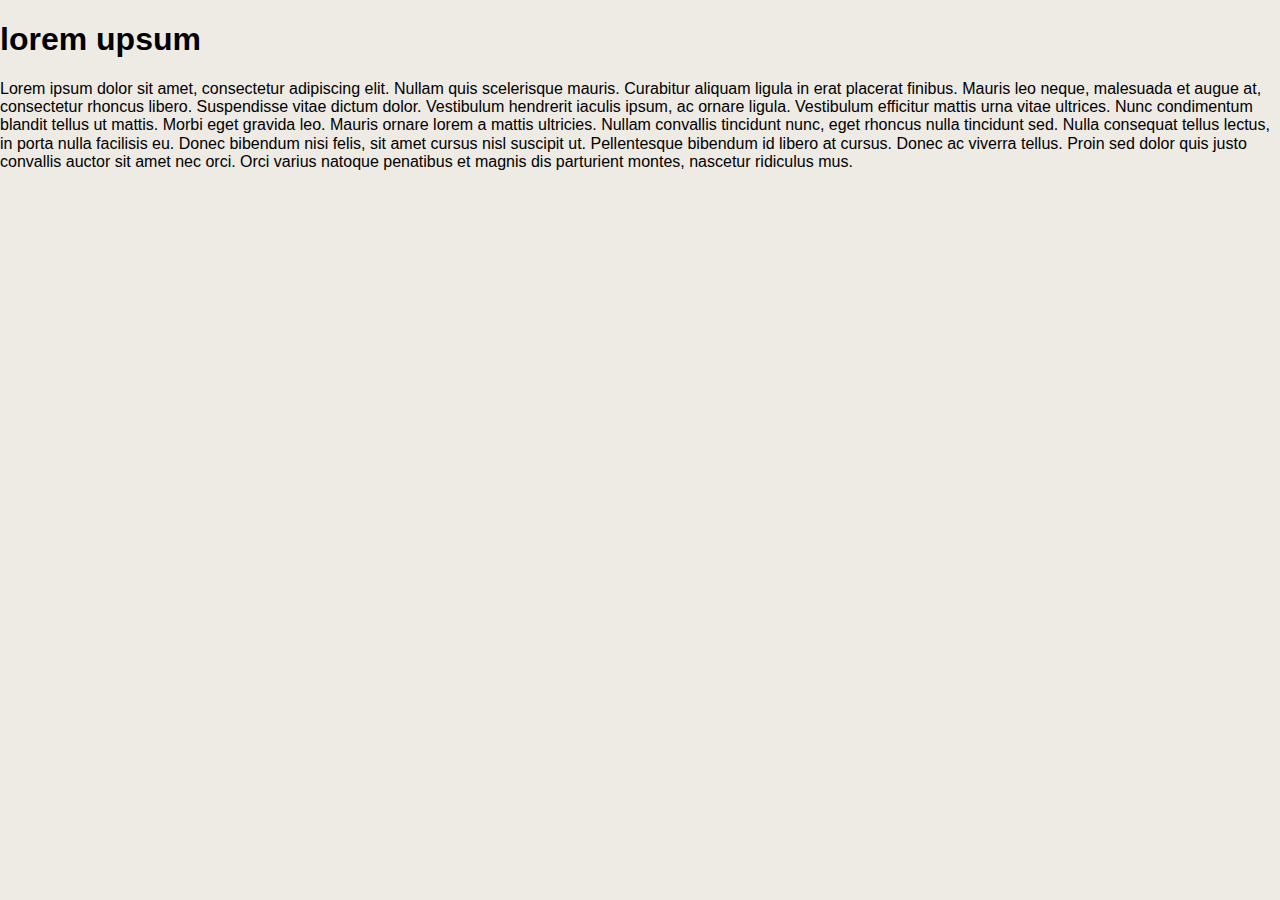
<file: index.html>
<!DOCTYPE html>
<html lang="en">
<head>
    <meta charset="UTF-8">
    <link rel="stylesheet" href="fichier.css">
    <link rel="stylesheet" href="style.css">

    <meta http-equiv="X-UA-Compatible" content="IE=edge">
    <meta name="description" content=" Acheter de jeux de notre grande sélection. Jouer à la demande.">
    <meta name="viewport" content="width=device-width, initial-scale=1.0">
    <title>jeux en demande </title>
</head>
<body>
    <h1>lorem upsum</h1>
    <p>Lorem ipsum dolor sit amet, consectetur adipiscing elit. Nullam quis scelerisque mauris. Curabitur aliquam ligula in erat placerat finibus. Mauris leo neque, malesuada et augue at, consectetur rhoncus libero. Suspendisse vitae dictum dolor. Vestibulum hendrerit iaculis ipsum, ac ornare ligula. Vestibulum efficitur mattis urna vitae ultrices. Nunc condimentum blandit tellus ut mattis. Morbi eget gravida leo. Mauris ornare lorem a mattis ultricies. Nullam convallis tincidunt nunc, eget rhoncus nulla tincidunt sed. Nulla consequat tellus lectus, in porta nulla facilisis eu. Donec bibendum nisi felis, sit amet cursus nisl suscipit ut. Pellentesque bibendum id libero at cursus. Donec ac viverra tellus. Proin sed dolor quis justo convallis auctor sit amet nec orci. Orci varius natoque penatibus et magnis dis parturient montes, nascetur ridiculus mus.</p>


    
</body>
</html>
</file>
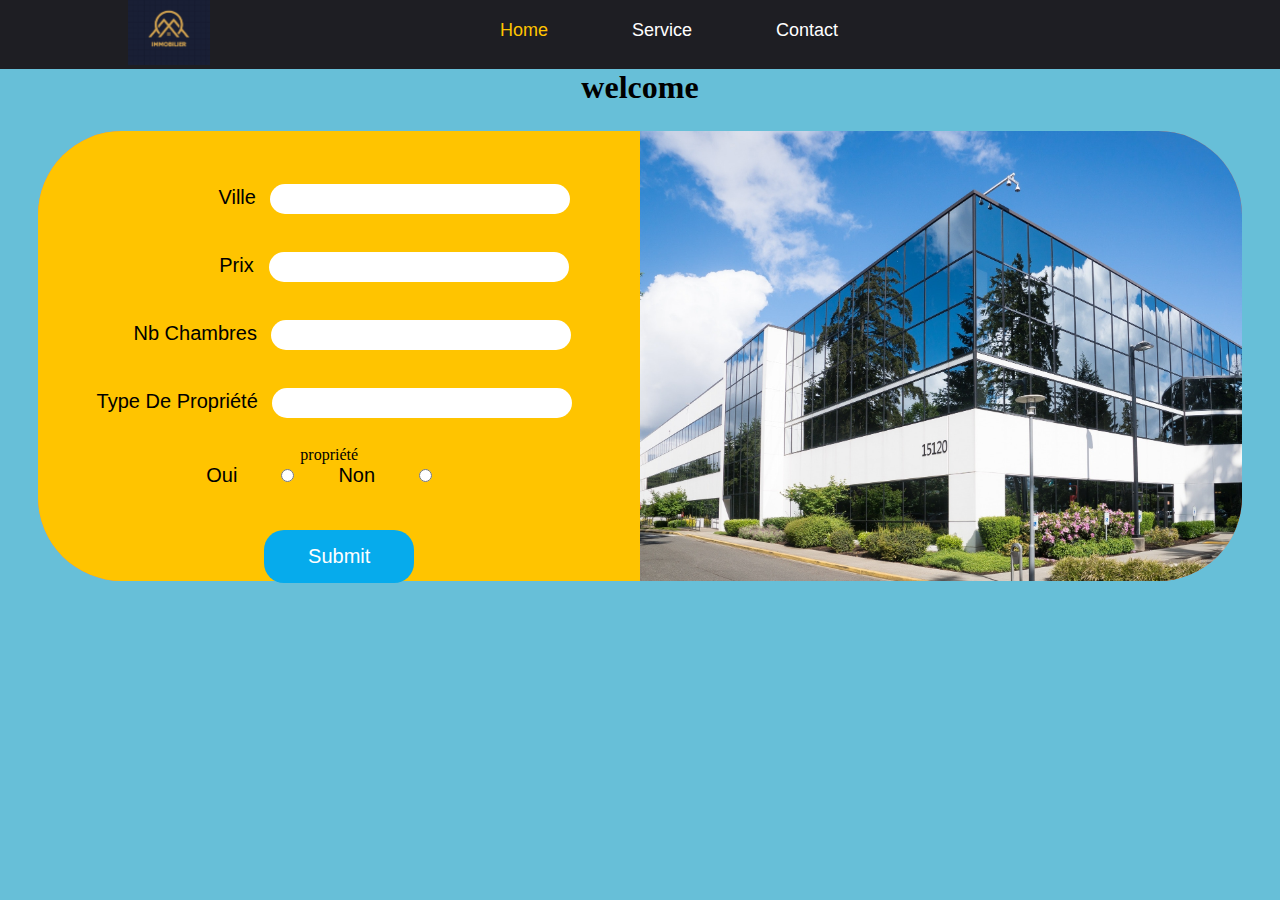
<file: Imobilier web site responsive/index.html>
<!DOCTYPE html>
<html lang="en">
<head>
    <meta charset="UTF-8">
    <meta http-equiv="X-UA-Compatible" content="IE=edge">
    <link rel="stylesheet" href="style.css">
    <meta name="viewport" content="width=device-width, initial-scale=1.0">
    <title>Immobilier</title>
</head>
<body>
    <header>
        <div class="countainer">
          <div class="logo">
            <img
              src="pics/immobilier.png"
              alt="Logo Image"
              draggable="false"
            />
          </div>
          <ul class="nav">
            <li id="first-li"><a class="active" href="#">home</a></li>
            <li><a href="#">service</a></li>
            <li><a href="#">contact</a></li>
          </ul>
          <div class="clear"></div>
        </div>
      </header>
      <main>
        <h1 style="text-align: center;">welcome</h1>
      <section>
          <div class="parent-section">
              <div class="first-child">
                  <form>
                    &nbsp; &nbsp; &nbsp; &nbsp;&nbsp;&nbsp;&nbsp;&nbsp; &nbsp; &nbsp; &nbsp;&nbsp;&nbsp; &nbsp;&nbsp;&nbsp;&nbsp;&nbsp;&nbsp;&nbsp;&nbsp;&nbsp;
                    <label for="input-1">Ville</label>
                  <input type="text" id="input-1">
                  <br><br>
                  &nbsp; &nbsp; &nbsp; &nbsp;&nbsp;&nbsp;&nbsp;&nbsp;  &nbsp; &nbsp; &nbsp;&nbsp;&nbsp; &nbsp;&nbsp;&nbsp;&nbsp;&nbsp;&nbsp;&nbsp;&nbsp;&nbsp;
                  <label for="input-2">prix </label>
                  <input type="number" id="input-2">
                  <br><br>
                  &nbsp;&nbsp;&nbsp;&nbsp;&nbsp;&nbsp;&nbsp;&nbsp;
                  <label for="input-3">Nb Chambres</label>
                  <input type="number" id="input-3">
                  <br><br>
                  <label for="input-4" id="tt">type de propriété</label>
                  <input type="text" id="input-4">
                  <br><br>
                  <p  id="pp">propriété</p>
                  <label id="rdb" for="pro1" style="color: rgb(0, 0, 0); ">oui</label>
                  <input  type="radio" name="pro" id="pro1" >
                  <label  for="pro2" style="color: rgb(0, 0, 0); ">non</label>
                  <input type="radio" name="pro" id="pro2" >
                  <br><br>
                  <button>submit</button>
                  </form>
              </div>
              <div class="second-child">
                 <!-- <img src="pics/pic.jpg" alt="image"> -->
              </div>
          </div>
      </section>
    </main>

  
</body>
</html>
</file>
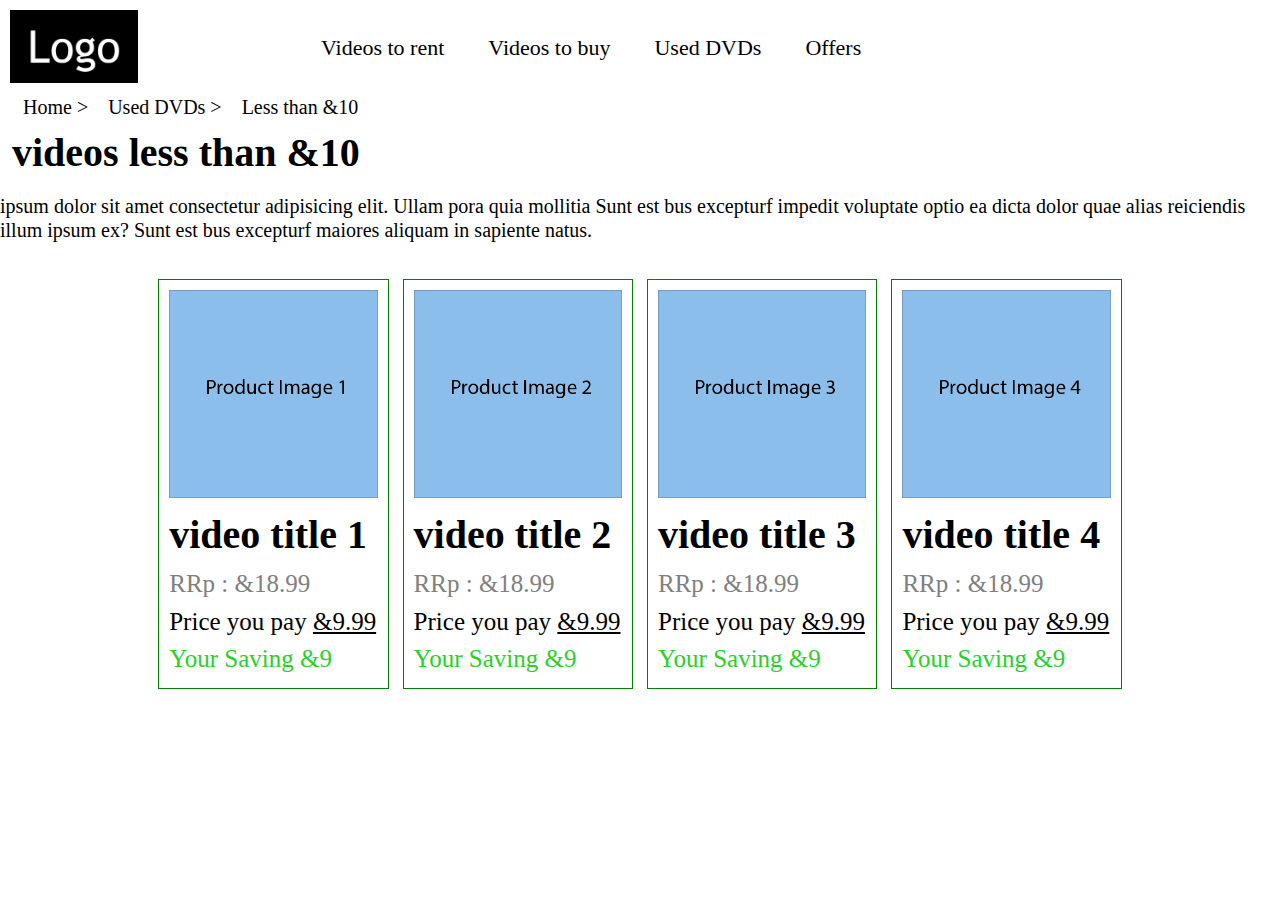
<file: make the web site responsive/respowebsite.html>
<!DOCTYPE html>
<html lang="en">
<head>
    <meta charset="UTF-8">
    <meta http-equiv="X-UA-Compatible" content="IE=edge">
    <link rel="stylesheet" href="respostyle.css">
    <meta name="viewport" content="width=device-width, initial-scale=1.0">
    <title>responsive web site</title>
</head>
<body>
    <header>
        <div class="logo"><img src="fotos/logo.png" alt="logo"></div>
        <ul>
            <li><a href="#">Videos to rent</a></li>
            <li><a href="#">Videos to buy</a></li>
            <li><a href="#">Used DVDs</a></li>
            <li><a href="#">Offers</a></li>
        </ul>
        <div class="clear"></div>
    </header>
    <nav>
        <ul>
            <li><a href="#">Home&nbsp;&gt;</a></li>
            <li><a href="#">Used DVDs&nbsp;&gt;</a></li>
            <li><a href="#">Less than &10</a></li>
        </ul>
        <div class="clear"></div>
    </nav>
    <section>
        <h1 class="title-g">videos less than &10</h1>
        <br>
        <p class="para"> ipsum dolor sit amet consectetur adipisicing elit. Ullam pora quia mollitia  Sunt est bus excepturf 
 impedit  voluptate optio ea dicta dolor quae alias reiciendis illum  ipsum ex? Sunt est bus excepturf
 maiores aliquam in sapiente natus.</p> 
    </section>
    <footer>
        <div class="parent-carts">
        <div class="crt">
            <div class="img">
               <img src="fotos/product-img1.png" alt="image"> 
            </div>

            <h2 class="title">video title 1</h2>
            <p class="rrp">RRp : &18.99</p>
            <p class="price">Price you pay <span>&9.99</span></p>
            <p class="saving">your saving &9</p>  
        </div>
        <div class="crt">
            <div class="img">
               <img src="fotos/product-img2.png" alt="image"> 
            </div>
            <h2 class="title">video title 2</h2>
            <p class="rrp">RRp : &18.99</p>
            <p class="price">Price you pay <span>&9.99</span></p>
            <p class="saving">your saving &9</p>  
        </div>
        <br>
        <div class="crt">
            <div class="img">
               <img src="fotos/product-img3.png" alt="image"> 
            </div>
            <h2 class="title">video title 3</h2>
            <p class="rrp">RRp : &18.99</p>
            <p class="price">Price you pay <span>&9.99</span></p>
            <p class="saving">your saving &9</p>  
        </div>
        <div class="crt">
            <div class="img">
               <img src="fotos/product-img4.png" alt="image"> 
            </div>
            <h2 class="title">video title 4</h2>
            <p class="rrp">RRp : &18.99</p>
            <p class="price">Price you pay <span>&9.99</span></p>
            <p class="saving">your saving &9</p>  
        </div>
        </div>
        </footer>
    
    
</body>
</html>
</file>
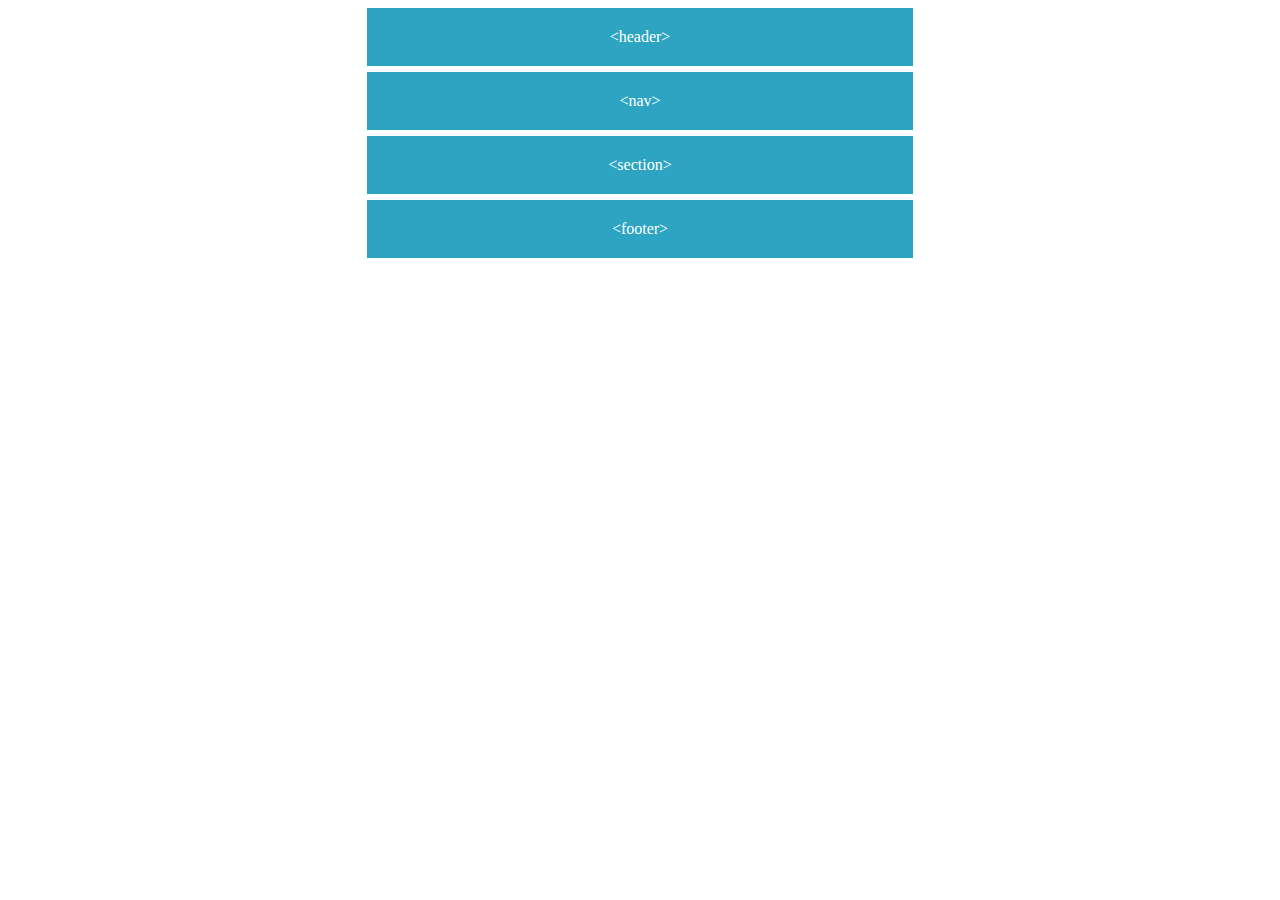
<file: step 1/step1.html>
<!DOCTYPE html>
<html lang="en">
<head>
    <meta charset="UTF-8">
    <meta http-equiv="X-UA-Compatible" content="IE=edge">
    <link rel="stylesheet" href="style1.css">
    <meta name="viewport" content="width=device-width, initial-scale=1.0">
    <title>Document</title>
</head>
<body>
   
        <div class="dv">&lt;header&gt;</div>
        <div class="dv">&lt;nav&gt;</div>
        <div class="dv">&lt;section&gt;</div>
        <div class="dv">&lt;footer&gt;</div>

    
</body>
</html>
</file>
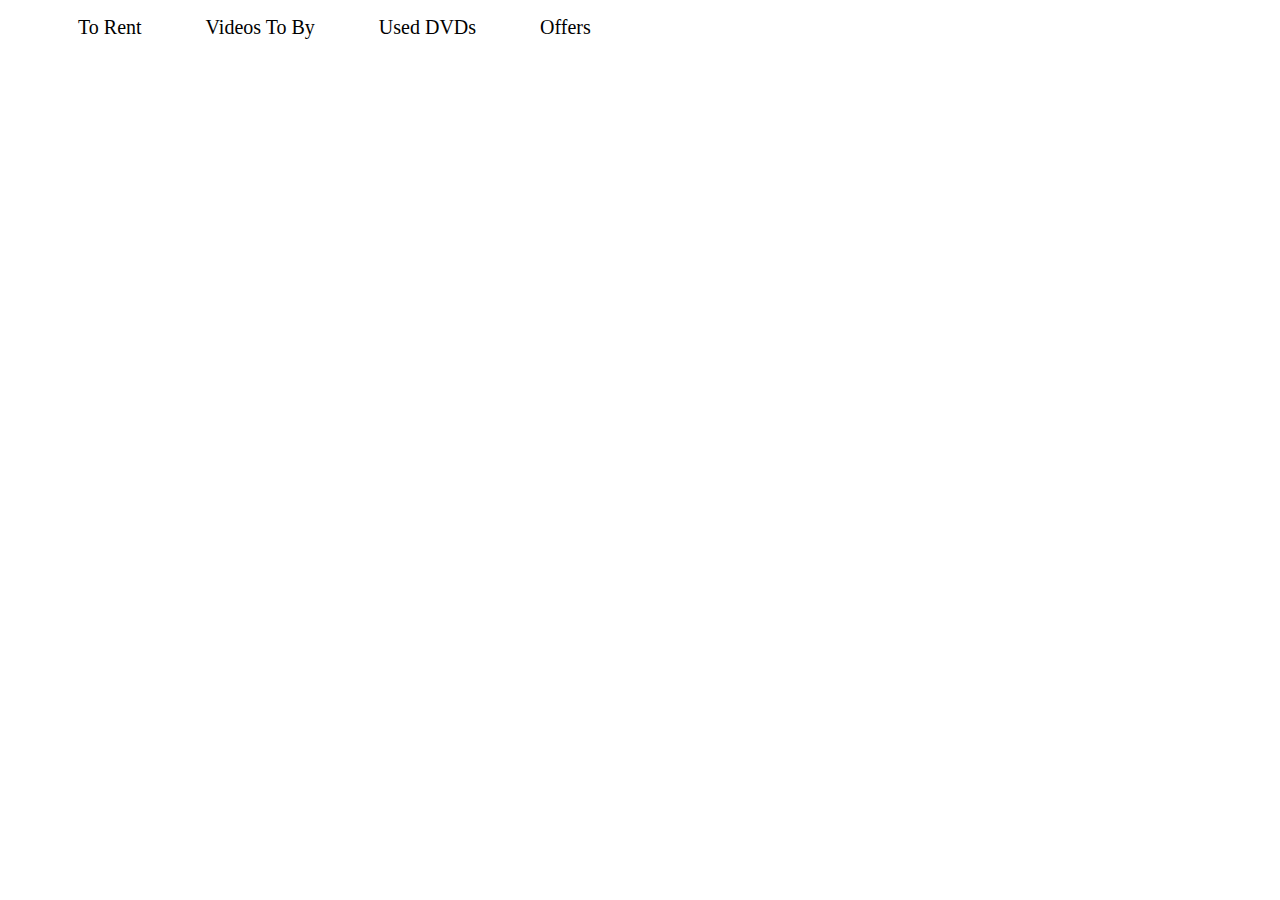
<file: step 2/step2.html>
<!DOCTYPE html>
<html lang="en">
<head>
    <meta charset="UTF-8">
    <meta http-equiv="X-UA-Compatible" content="IE=edge">
    <link rel="stylesheet" href="style2.css">
    <meta name="viewport" content="width=device-width, initial-scale=1.0">
    <title>step 2</title>
</head>
<body>
    <ul>
        <li><a> to rent</a></li>
        <li><a>videos to by</a></li>
        <li><a>used DVDs</a></li>
        <li><a>offers</a></li>
    </ul>
    
</body>
</html>
</file>
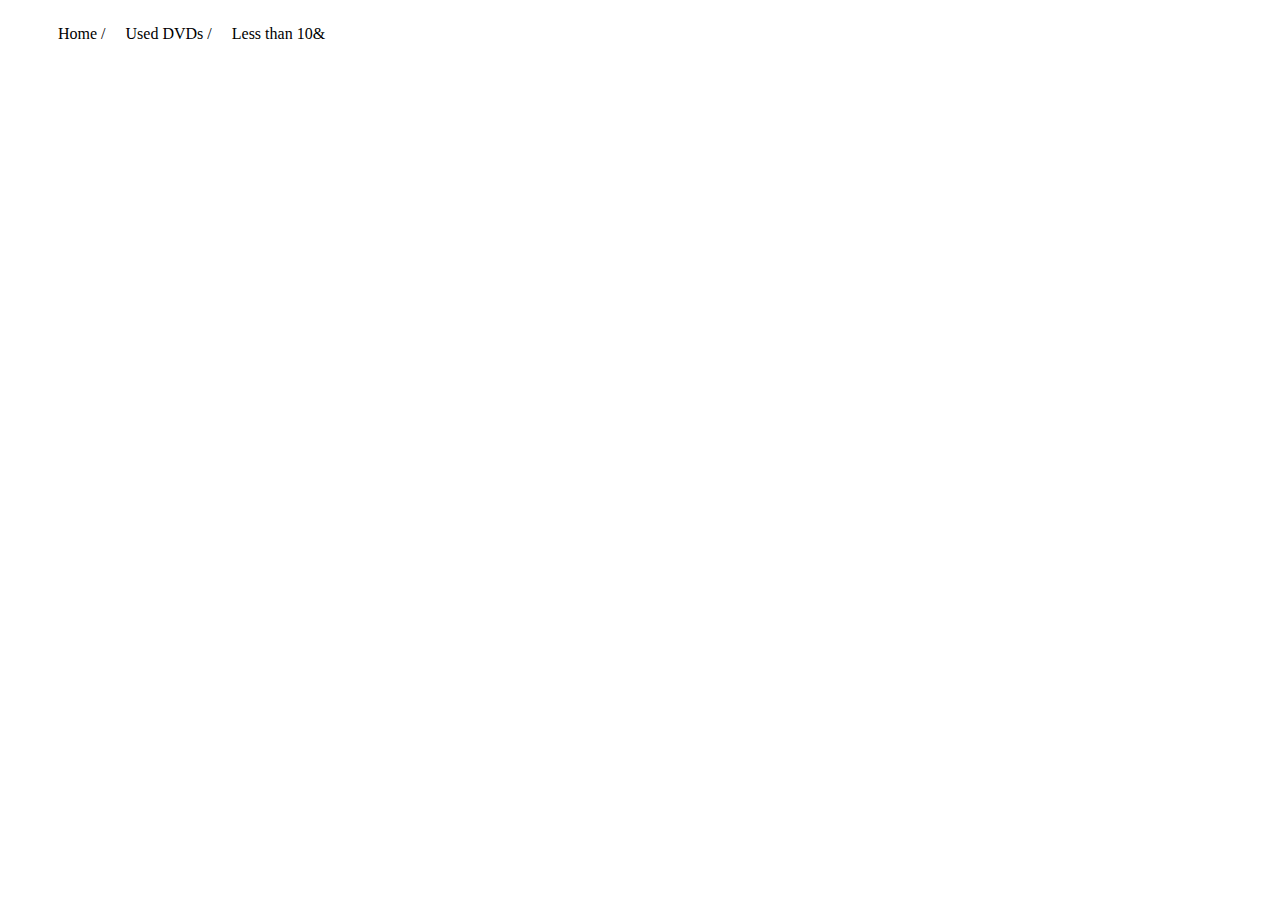
<file: step 3/step 3.html>
<!DOCTYPE html>
<html lang="en">
<head>
    <meta charset="UTF-8">
    <meta http-equiv="X-UA-Compatible" content="IE=edge">
    <link rel="stylesheet" href="style3.css">
    <meta name="viewport" content="width=device-width, initial-scale=1.0">
    <title>step 3</title>
</head>
<body>
    <ul>
        <li><a>Home    /</a></li>
        <li><a>Used DVDs    /</a></li>
        <li><a>Less than 10&</a></li>
    </ul>
    
</body>
</html>
</file>
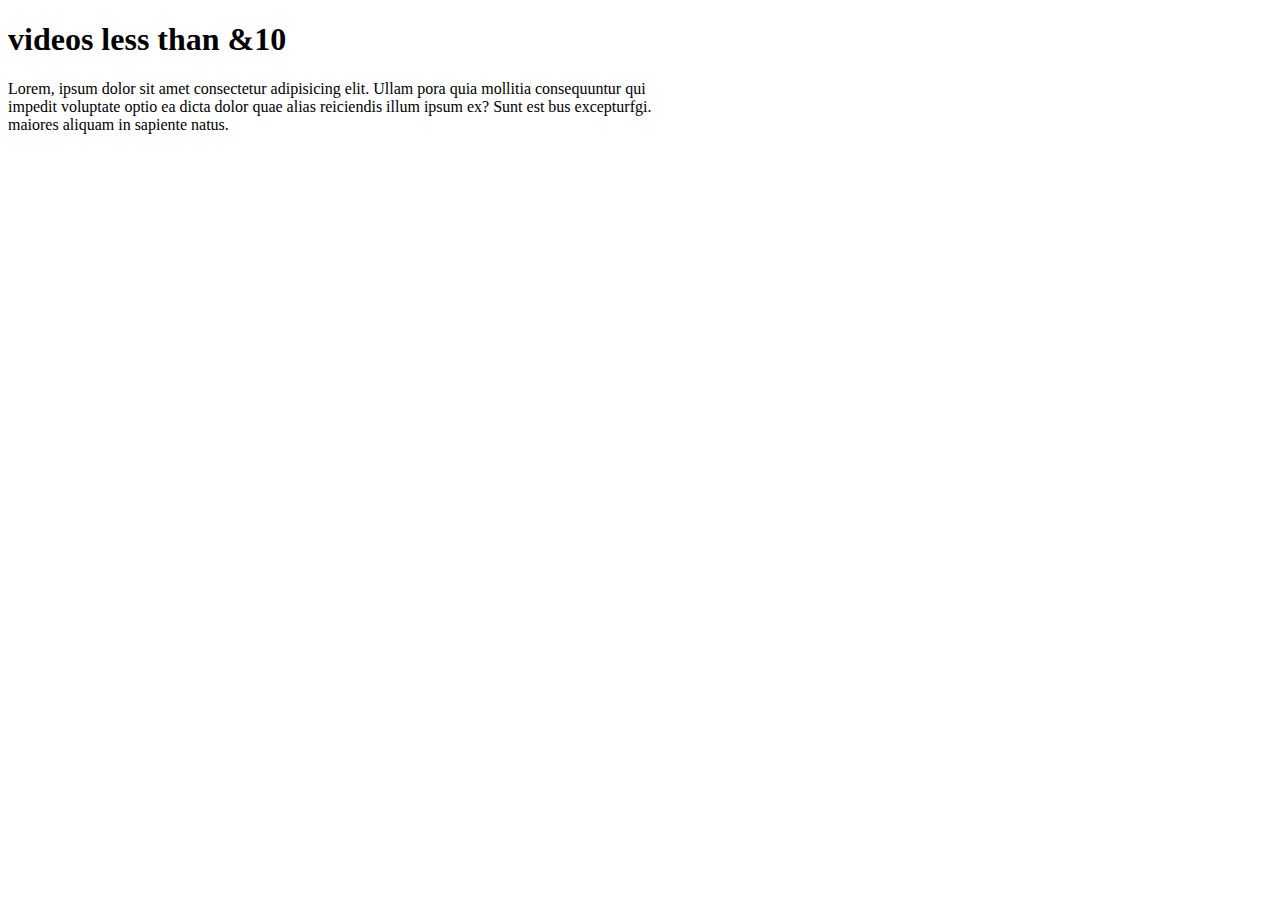
<file: step 4/step4.html>
<!DOCTYPE html>
<html lang="en">
<head>
    <meta charset="UTF-8">
    <meta http-equiv="X-UA-Compatible" content="IE=edge">
    <meta name="viewport" content="width=device-width, initial-scale=1.0">
    <title>step4</title>
</head>
<body>
    <h1>videos less than &10</h1>
    <p>Lorem, ipsum dolor sit amet consectetur adipisicing elit. Ullam pora quia mollitia consequuntur qui<br> impedit  voluptate optio ea dicta dolor quae alias reiciendis illum  ipsum ex? Sunt est bus excepturfgi.<br>maiores aliquam in sapiente natus.</p>
    
</body>
</html>
</file>
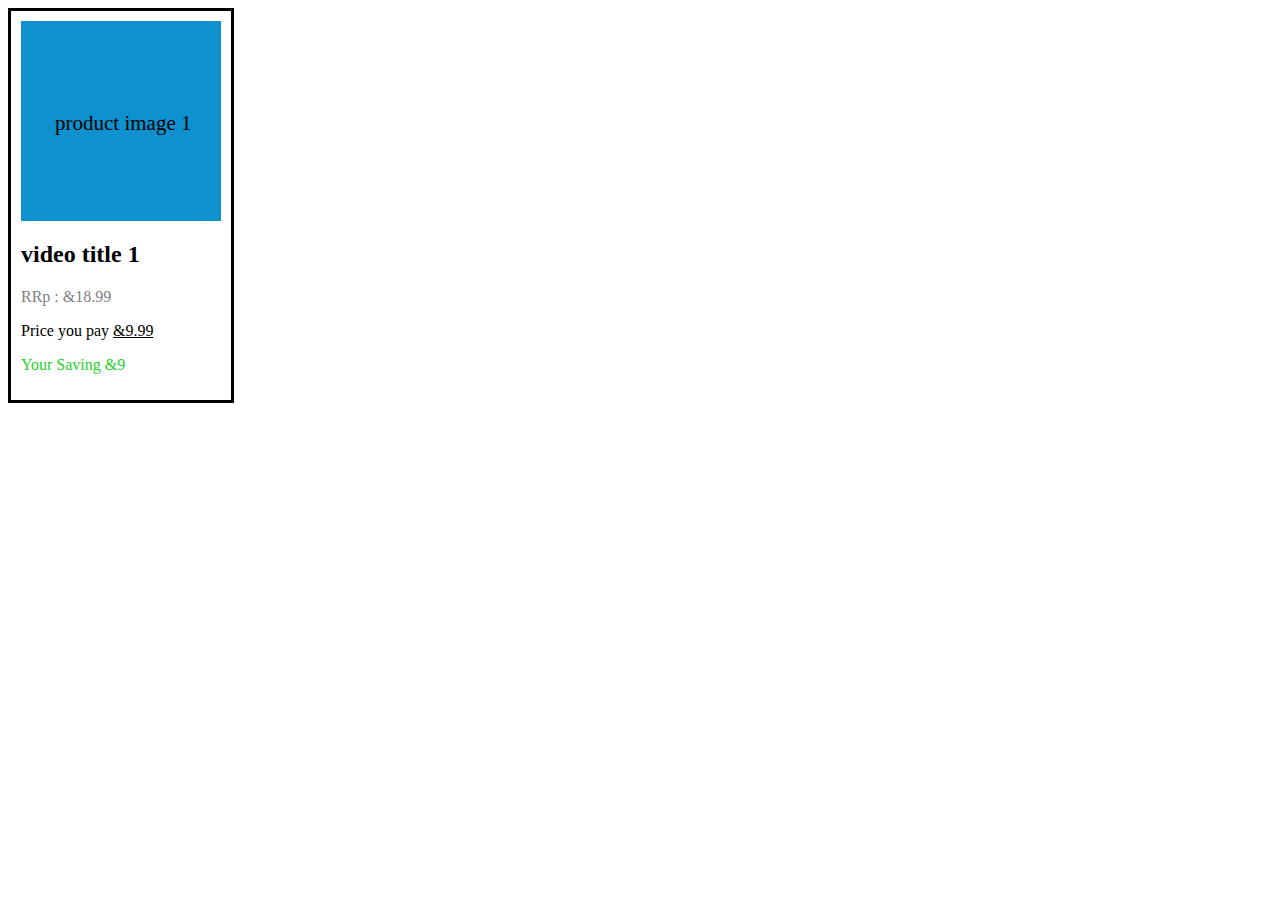
<file: step 5/index5.html>
<!DOCTYPE html>
<html lang="en">
<head>
    <meta charset="UTF-8">
    <meta http-equiv="X-UA-Compatible" content="IE=edge">
    <link rel="stylesheet" href="style5.css">
    <meta name="viewport" content="width=device-width, initial-scale=1.0">
    <title>step 5</title>
</head>
<body>
    <div class="crt">
        <div class="img">
           <p class="pi">product image 1</p> 

        </div>
        <h2 class="title">video title 1</h2>
        <p class="rrp">RRp : &18.99</p>
        <p>Price you pay <span>&9.99</span></p>
        <p class="saving">your saving &9</p>
        
    </div>
    
</body>
</html>
</file>
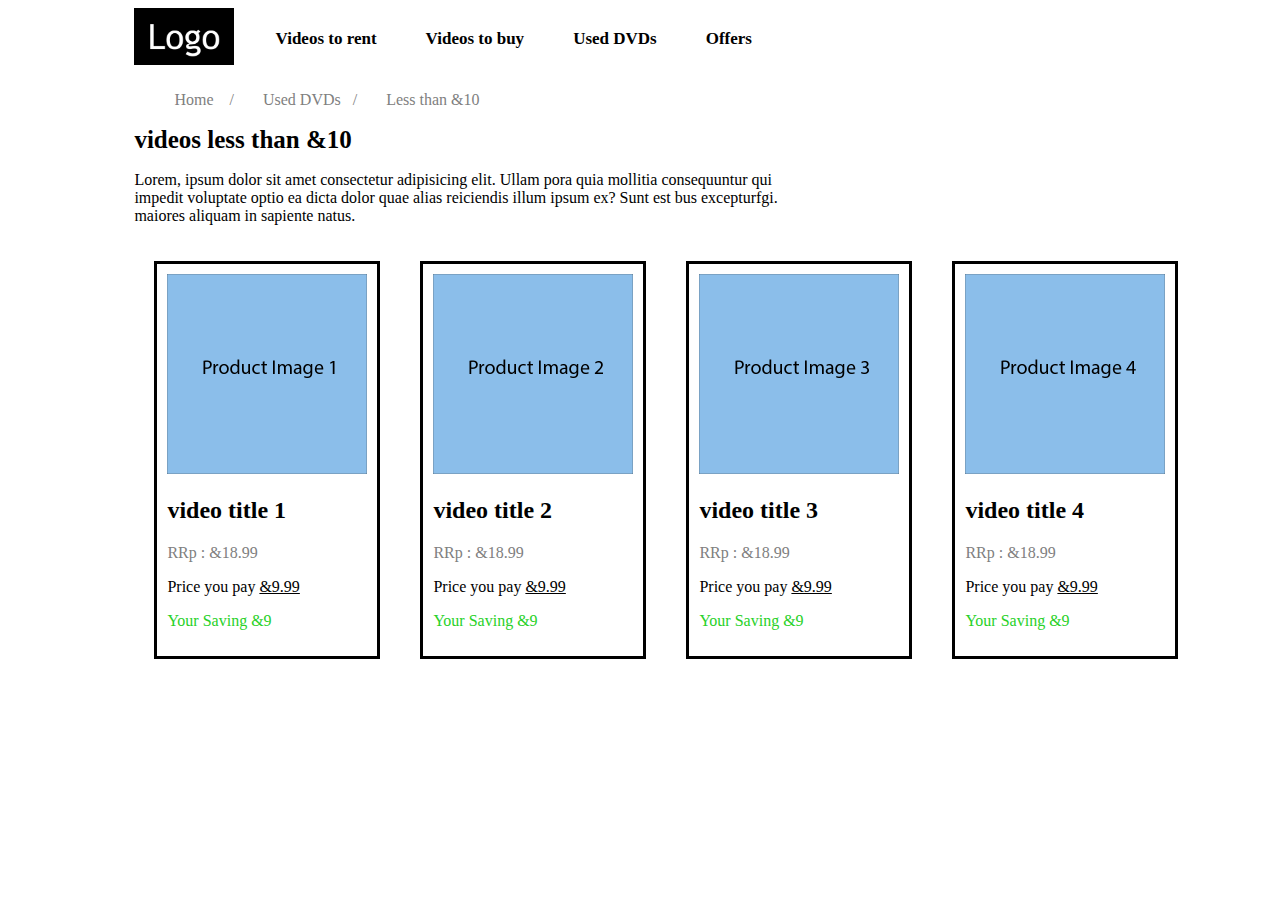
<file: step 6/step6.html>
<!DOCTYPE html>
<html lang="en">
<head>
    <meta charset="UTF-8">
    <meta http-equiv="X-UA-Compatible" content="IE=edge">
    <link rel="stylesheet" href="style6.css">
    <meta name="viewport" content="width=device-width, initial-scale=1.0">

    <title>step 6</title>
</head>
<body> 
    <div class="countainer">
    <header>
        <div class="logo">
            <img src="fotos/logo.png" alt="logo">
        </div>
        <ul>
            <li><a>Videos to rent</a></li>
            <li><a>Videos to buy</a></li>
            <li><a>Used DVDs</a></li>
            <li><a>Offers</a></li>
        </ul>
        <div class="clear"></div>
    </header> 
    <nav>
        <ul>
            <li><a>Home &nbsp;&nbsp;&nbsp;/</a></li>
            <li><a>Used DVDs&nbsp;&nbsp;&nbsp;/</a></li>
            <li><a>Less than &10</a></li>
        </ul>
    </nav>
    <section>
        <h1 style="font-size:25px;">videos less than &10</h1>
        <p>Lorem, ipsum dolor sit amet consectetur adipisicing elit. Ullam pora quia mollitia consequuntur qui<br> impedit  voluptate optio ea dicta dolor quae alias reiciendis illum  ipsum ex? Sunt est bus excepturfgi.<br>maiores aliquam in sapiente natus.</p> 
     
    </section>
    <footer>
        <div class="parent-carts">
        <div class="crt">
            <div class="img">
               <img src="fotos/product-img1.png" alt="image"> 
            </div>
            <h2 class="title">video title 1</h2>
            <p class="rrp">RRp : &18.99</p>
            <p>Price you pay <span>&9.99</span></p>
            <p class="saving">your saving &9</p>  
        </div>
        <div class="crt">
            <div class="img">
               <img src="fotos/product-img2.png" alt="image"> 
            </div>
            <h2 class="title">video title 2</h2>
            <p class="rrp">RRp : &18.99</p>
            <p>Price you pay <span>&9.99</span></p>
            <p class="saving">your saving &9</p>  
        </div>
        <div class="crt">
            <div class="img">
               <img src="fotos/product-img3.png" alt="image"> 
            </div>
            <h2 class="title">video title 3</h2>
            <p class="rrp">RRp : &18.99</p>
            <p>Price you pay <span>&9.99</span></p>
            <p class="saving">your saving &9</p>  
        </div>
        <div class="crt">
            <div class="img">
               <img src="fotos/product-img4.png" alt="image"> 
            </div>
            <h2 class="title">video title 4</h2>
            <p class="rrp">RRp : &18.99</p>
            <p>Price you pay <span>&9.99</span></p>
            <p class="saving">your saving &9</p>  
        </div>
    </div>
    </footer>
</div> 
</body>
</html>
</file>
<file: style.css>
body
{
    box-sizing: border-box;
    font-family: Arial, Helvetica, sans-serif;
    background-color: #eeeae4;
}
</file>
<file: Imobilier web site responsive/style.css>
* {
    padding: 0;
    margin: 0;
  }
  .clear
  {clear: both;}
  body
  {
    background-color: #67BFD8;
  }
header
{
background-color: #1E1E23;
}

a
{
    text-decoration: none;
    color: white;
    text-transform: capitalize;
    font-size: 18px;
    font-family:'Segoe UI', Tahoma, Geneva, Verdana, sans-serif;
}
.active
{color: #FFC400;}

.countainer
{
    width: 80%;
    margin: auto;
}
  .logo
  {
      width: 8%;
      float: left;
  }
  .logo img
  {
      width: 100%;
  }

  .nav {
      width: 80%;
      float: left;
     
  }
  .nav li 
  {
      display: inline-block;
      padding: 20px 40px;
  }
  #first-li
  {
      margin-left: 250px;
  }
  .parent-section
  {   position: relative;
      width: 94%;
      height: 450px;
      background-color: coral;
      margin: auto;
      margin-top: 25px;
      border-radius: 84px;
     

  }
  .first-child
  {position: absolute;
    width: 50%;
    border: 1px black;
    height: 100%;
    background-color:#FFC400;
    border-radius: 84px 0  0 84px;
   
  }

  .second-child
  {position: absolute;
      width: 50%;
      height: 100%;
      left: 50%;
      background-image: url(pics/pic.jpg);
      background-repeat: no-repeat;
      background-size: cover;
      border-radius:0 84px 84px 0 ;
  }
  .second-child img
  {
      width: 100%;
  }
  form
  {
      text-align:center;
      padding:7%;
  }
  label
  {
      font-family: 'Segoe UI', Tahoma, Geneva, Verdana, sans-serif;
      font-size: 20px;
      text-transform: capitalize;
  }
  input[type="text"],input[type="number"]
  {
    margin:10px;
    border: none;
    width: 300px;
    height: 30px;
    border-radius: 20px;
  }

  input[type="radio"]
  {
      margin: 0 40px;
  }
  #pp
  {
      margin-right: 20px;
  }
  button
  {
      text-transform: capitalize;
      width: 150px;
      font-family: 'Segoe UI', Tahoma, Geneva, Verdana, sans-serif;
      font-size: 20px;
      padding: 15px;
      background-color:#06abec;
      color: white;
      margin: 25px auto;
      border: none;
      border-radius: 20px;
  }
  a
  {
      font-size: 18px;
  }



  




 
 @media screen and (max-width: 600px)
   {
       .logo
       {
           width: 20%;
       }
     .nav li 
    {
        padding: 20px 6px 10px 6px;
    } 
    #first-li
    {
        margin-left: 50px;
    }
    .parent-section
    {   
        height: 650px;
        margin: auto;
        margin-top: 25px;
        border-radius: 42px;
        margin-bottom: 100px;
  
    }
    .first-child
     {position: absolute;
      border: 1px black;
      border-radius: 42px 0  0 42px; 
      width: 100%;
     
    }
  
    .second-child
    {
        /* background-image: url(pics/pic.jpg);
        border-radius:0 42px 42px 0 ; */
        display: none;

    }
    .second-child img
    {
        width: 100%;
    }
    label
    {
        display: block;
        width: 100%;
        margin: auto;
        font-size: 15px;
    }
    /* input[type="text"],input[type="number"]
    {
      margin:5px;
      display: block;
      width: 200px;
      height: 15px;
      border-radius: 10px;
    } */
    input[type="text"],input[type="number"]
    {
      margin:5px auto;
      display: block;
      width: 175px;
      height: 40px;
      border-radius: 10px;
    }
    input[type="radio"]
    {
        margin: 0 20px;
    }
    button
    {
        width: 80px;
        font-size: 15px;
        padding: 15px;
        margin: 12px auto;
        border-radius: 10px;
    }
 
    #tt{
        margin:20px 15px;

    }
    #pp
    {
        margin-top:-20px;
        margin-bottom: 10px;
    }
    #rdp
    {margin:5px 0;}
    a
    {
        font-size: 12px;
    }
  


   }




     
  @media screen and (max-width: 400px)
   {

       .logo
       {
           width: 20%;
       }
       .countainer
       {
           width: 100%;
       }
   
     .nav li 
    {
        padding: 20px 6px 10px 6px;
    } 
    #first-li
    {
        margin-left: 50px;
    }
    .parent-section
    {   
        height: 720px;
        margin: auto;
        margin-top: 25px;
        border-radius: 20px;
        margin-bottom: 100px;
  
    }
    .first-child
    {position: absolute;
      border: 1px black;
      border-radius: 20px 0  0 20px;
      width: 100%;
     
    }
  
    .second-child
    {
        display: none;


        /* border-radius:0 20px 20px 0 ; */
    }
    .second-child img
    {
        width: 100%;
    }
    label
    {
        display: block;
        width: 100%;
        margin: auto;
        font-size: 16px;
    }
    input[type="text"],input[type="number"]
    {
      margin:5px auto;
      display: block;
      width: 175px;
      height: 40px;
      border-radius: 10px;
    }
    input[type="radio"]
    {
        margin: 0 20px;
    }
    button
    {
        width: 70px;
        font-size: 10px;
        padding: 10px;
        margin: 10px auto;
        border-radius: 7px;
    }
 
    #tt{
        margin:20px 15px;

    }
    #pp
    {
        margin-top:-20px;
        margin-bottom: 10px;
    }
    #rdp
    {margin:5px 0;}
    a
    {
        font-size: 12px;
    }
  


   }
</file>
<file: make the web site responsive/respostyle.css>
*
{margin: 0;
padding: 0;
box-sizing: border-box;}
.clear
{
     clear: both;
}
/* general */
ul
{
    float: left;
}
li
{
    display: inline-block;
    list-style: none;
}
a
{
    text-decoration: none;
}
/* general */




 .logo
{
    margin: 5%;
    display: block;
   
}
.logo img
{
    width: 40%;
    display: block;
    margin: auto;

}
header>ul
{
    margin: 10px;
    width: 100%;
    text-align: center;
    /* border: 2px solid black; */
}
header ul >li
{
    margin: 0px;
    padding:3px;
    border: black solid 2px;
}
header ul li>a
{
    padding: 10px;
    font-size: 12px;
    font-family: fantasy;
}
nav ul li>a
{
    padding: 4px;
    font-size: 16px;
    font-family: cursive;
}
.title-g
{
margin-top: 10px;
font-size:40px;
}
.para
{
    font-size:10px;
    line-height: 2;
}
footer
{margin-top: 30px;}
.parent-carts
{
    display: flex;
    flex-direction: column;
    justify-content: center;
    width: 90%;
    margin: auto;
    margin-bottom: 20px;

}
.crt
{
    border: 1px solid black;
    padding: 10px;
    line-height: 1.5;
    margin:10px;
}
.img img
{
    width: 100%;
}
.title
{ 
     font-size: 40px;
}
.rrp
{color: grey;
font-size: 25px;}
.price
{
    font-size: 25px;
}
span
{
    text-decoration: underline;
    font-size: 25px;

}
.saving
{
    text-transform: capitalize;
    color: rgb(40, 209, 40);
    font-size: 25px;
}
nav ul li a:hover
{
    text-decoration:underline;
}
header ul li>a:hover
{
    color: rgb(28, 143, 209);
}

@media screen and (min-width: 600px) {
    .parent-carts{
        flex-direction: row;
        flex-wrap: wrap;
    
    }
    .crt{
        width: 45%;
        border: 1px solid black;
        margin: 15px;
    }
    .para
    {
        font-size: 20px;
    }
  }

  @media screen and (min-width: 1050px) {
      .logo
      {
          margin: 10px;
          width:20%;
          float: left;
      }
      .logo img{
          width: 50%;
          float: left;
      }

      header>ul
{
    margin: 25px;
    width: 70%;
    text-align: left;
    float: left;
}
header ul >li
{
    margin: 0px;
    padding:10px;
    border: none;
}
header ul li>a
{
    padding: 10px;
    font-size: 22px;
    color:black;
}
nav ul{
    margin-left:15px;
}
nav ul li>a
{
    padding: 8px;
    font-size: 20px;
    color: black;
}
.title-g
{
    margin-left:12px;

}
      .para{
          font-size: 20px;
          line-height: 1.2;
      }


    .parent-carts{
        flex-direction: row;
    }
    .crt{
        width: 20%;
        border: 1px solid green;
        margin: 7px;
    }
    header ul li>a:hover
    {
        font-size: 25px;
    }
  }

  @media print {
      header,nav
      {
          display: none;
      }
  }
</file>
<file: step 1/style1.css>
.dv
{
    width: 40%;
    color:white;
    background-color: rgb(44, 164, 194);
    text-align: center;
    padding: 20px;
    margin: 6px auto;
}
</file>
<file: step 2/style2.css>
ul li{
    display: inline-block;
}
    ul li a
    {
        text-decoration: none;
        padding: 10PX 30px;
        text-transform: capitalize;
        font-size: 20px;
    }
</file>
<file: step 3/style3.css>
ul
{display: flex;}

 li 
{
    list-style: none;
    padding: 5px 10px;
    font-size: 20px;
   
}
li a
{font-size: 16px;}

a:hover
{
    text-decoration: underline;
    
    
}
</file>
<file: step 5/style5.css>
.crt
{
    width: 200px;
    border: solid black;
    padding: 10px;
}
.img
{
    position: relative;
    width: 200px;
    height: 200px;
    background-color: rgb(14, 145, 206);
  
}
.img p
{
    text-align: center;
    color:black;
    font-size: 21px;


    
}
.pi
{
    display: block;
    position: absolute;
    margin-left: 17%;
    margin-top: 45%;

}
.rrp
{color: grey;}
span
{
    text-decoration: underline;
}
.saving
{
    text-transform: capitalize;
    color: rgb(40, 209, 40);
}
</file>
<file: step 6/style6.css>
.clear
{
     clear: both;
}


.countainer
{
    width: 80%;
    margin: auto;
}
.logo
{
    width: 10%;
    float: left;
}
.logo img
{
    width: 100px;

}
header>ul
{
    width: 80%;
    float: left;

}
header>ul li
{
    display: inline-block;
    list-style: none;
    padding: 5px 45px 10px 0px;


}
header>ul li a
{
    text-decoration: none;
    font-size: 17px;
    font-weight: bold;
}
header> ul li a:hover
{font-size: 20px;}
nav>ul
{
    width: 50%;
    

}
nav>ul li
{
    display: inline-block;
    list-style: none;


}
nav>ul li a
{
    text-decoration: none;
    font-size: 16px;
    color:grey;
    padding: 15px 25px 15px 0;
}
nav> ul li a:hover
{
    text-decoration: underline;
}
.parent-carts
{
    display: flex;
}

.crt
{
    width: 200px;
    border: solid black;
    padding: 10px;
    margin: 20px;
}
.img img
{
    position: relative;
    width: 200px;
    height: 200px;
  
}

.pi
{
    display: block;
    position: absolute;
    margin-left: 17%;
    margin-top: 45%;

}
.rrp
{color: grey;}
span
{
    text-decoration: underline;
}
.saving
{
    text-transform: capitalize;
    color: rgb(40, 209, 40);
}
</file>
<file: fichier.css>
/*! normalize.css v8.0.1 | MIT License | github.com/necolas/normalize.css */

/* Document
   ========================================================================== */

/**
 * 1. Correct the line height in all browsers.
 * 2. Prevent adjustments of font size after orientation changes in iOS.
 */

 html {
    line-height: 1.15; /* 1 */
    -webkit-text-size-adjust: 100%; /* 2 */
  }
  
  /* Sections
     ========================================================================== */
  
  /**
   * Remove the margin in all browsers.
   */
  
  body {
    margin: 0;
  }
  
  /**
   * Render the `main` element consistently in IE.
   */
  
  main {
    display: block;
  }
  
  /**
   * Correct the font size and margin on `h1` elements within `section` and
   * `article` contexts in Chrome, Firefox, and Safari.
   */
  
  h1 {
    font-size: 2em;
    margin: 0.67em 0;
  }
  
  /* Grouping content
     ========================================================================== */
  
  /**
   * 1. Add the correct box sizing in Firefox.
   * 2. Show the overflow in Edge and IE.
   */
  
  hr {
    box-sizing: content-box; /* 1 */
    height: 0; /* 1 */
    overflow: visible; /* 2 */
  }
  
  /**
   * 1. Correct the inheritance and scaling of font size in all browsers.
   * 2. Correct the odd `em` font sizing in all browsers.
   */
  
  pre {
    font-family: monospace, monospace; /* 1 */
    font-size: 1em; /* 2 */
  }
  
  /* Text-level semantics
     ========================================================================== */
  
  /**
   * Remove the gray background on active links in IE 10.
   */
  
  a {
    background-color: transparent;
  }
  
  /**
   * 1. Remove the bottom border in Chrome 57-
   * 2. Add the correct text decoration in Chrome, Edge, IE, Opera, and Safari.
   */
  
  abbr[title] {
    border-bottom: none; /* 1 */
    text-decoration: underline; /* 2 */
    text-decoration: underline dotted; /* 2 */
  }
  
  /**
   * Add the correct font weight in Chrome, Edge, and Safari.
   */
  
  b,
  strong {
    font-weight: bolder;
  }
  
  /**
   * 1. Correct the inheritance and scaling of font size in all browsers.
   * 2. Correct the odd `em` font sizing in all browsers.
   */
  
  code,
  kbd,
  samp {
    font-family: monospace, monospace; /* 1 */
    font-size: 1em; /* 2 */
  }
  
  /**
   * Add the correct font size in all browsers.
   */
  
  small {
    font-size: 80%;
  }
  
  /**
   * Prevent `sub` and `sup` elements from affecting the line height in
   * all browsers.
   */
  
  sub,
  sup {
    font-size: 75%;
    line-height: 0;
    position: relative;
    vertical-align: baseline;
  }
  
  sub {
    bottom: -0.25em;
  }
  
  sup {
    top: -0.5em;
  }
  
  /* Embedded content
     ========================================================================== */
  
  /**
   * Remove the border on images inside links in IE 10.
   */
  
  img {
    border-style: none;
  }
  
  /* Forms
     ========================================================================== */
  
  /**
   * 1. Change the font styles in all browsers.
   * 2. Remove the margin in Firefox and Safari.
   */
  
  button,
  input,
  optgroup,
  select,
  textarea {
    font-family: inherit; /* 1 */
    font-size: 100%; /* 1 */
    line-height: 1.15; /* 1 */
    margin: 0; /* 2 */
  }
  
  /**
   * Show the overflow in IE.
   * 1. Show the overflow in Edge.
   */
  
  button,
  input { /* 1 */
    overflow: visible;
  }
  
  /**
   * Remove the inheritance of text transform in Edge, Firefox, and IE.
   * 1. Remove the inheritance of text transform in Firefox.
   */
  
  button,
  select { /* 1 */
    text-transform: none;
  }
  
  /**
   * Correct the inability to style clickable types in iOS and Safari.
   */
  
  button,
  [type="button"],
  [type="reset"],
  [type="submit"] {
    -webkit-appearance: button;
  }
  
  /**
   * Remove the inner border and padding in Firefox.
   */
  
  button::-moz-focus-inner,
  [type="button"]::-moz-focus-inner,
  [type="reset"]::-moz-focus-inner,
  [type="submit"]::-moz-focus-inner {
    border-style: none;
    padding: 0;
  }
  
  /**
   * Restore the focus styles unset by the previous rule.
   */
  
  button:-moz-focusring,
  [type="button"]:-moz-focusring,
  [type="reset"]:-moz-focusring,
  [type="submit"]:-moz-focusring {
    outline: 1px dotted ButtonText;
  }
  
  /**
   * Correct the padding in Firefox.
   */
  
  fieldset {
    padding: 0.35em 0.75em 0.625em;
  }
  
  /**
   * 1. Correct the text wrapping in Edge and IE.
   * 2. Correct the color inheritance from `fieldset` elements in IE.
   * 3. Remove the padding so developers are not caught out when they zero out
   *    `fieldset` elements in all browsers.
   */
  
  legend {
    box-sizing: border-box; /* 1 */
    color: inherit; /* 2 */
    display: table; /* 1 */
    max-width: 100%; /* 1 */
    padding: 0; /* 3 */
    white-space: normal; /* 1 */
  }
  
  /**
   * Add the correct vertical alignment in Chrome, Firefox, and Opera.
   */
  
  progress {
    vertical-align: baseline;
  }
  
  /**
   * Remove the default vertical scrollbar in IE 10+.
   */
  
  textarea {
    overflow: auto;
  }
  
  /**
   * 1. Add the correct box sizing in IE 10.
   * 2. Remove the padding in IE 10.
   */
  
  [type="checkbox"],
  [type="radio"] {
    box-sizing: border-box; /* 1 */
    padding: 0; /* 2 */
  }
  
  /**
   * Correct the cursor style of increment and decrement buttons in Chrome.
   */
  
  [type="number"]::-webkit-inner-spin-button,
  [type="number"]::-webkit-outer-spin-button {
    height: auto;
  }
  
  /**
   * 1. Correct the odd appearance in Chrome and Safari.
   * 2. Correct the outline style in Safari.
   */
  
  [type="search"] {
    -webkit-appearance: textfield; /* 1 */
    outline-offset: -2px; /* 2 */
  }
  
  /**
   * Remove the inner padding in Chrome and Safari on macOS.
   */
  
  [type="search"]::-webkit-search-decoration {
    -webkit-appearance: none;
  }
  
  /**
   * 1. Correct the inability to style clickable types in iOS and Safari.
   * 2. Change font properties to `inherit` in Safari.
   */
  
  ::-webkit-file-upload-button {
    -webkit-appearance: button; /* 1 */
    font: inherit; /* 2 */
  }
  
  /* Interactive
     ========================================================================== */
  
  /*
   * Add the correct display in Edge, IE 10+, and Firefox.
   */
  
  details {
    display: block;
  }
  
  /*
   * Add the correct display in all browsers.
   */
  
  summary {
    display: list-item;
  }
  
  /* Misc
     ========================================================================== */
  
  /**
   * Add the correct display in IE 10+.
   */
  
  template {
    display: none;
  }
  
  /**
   * Add the correct display in IE 10.
   */
  
  [hidden] {
    display: none;
  }
</file>
